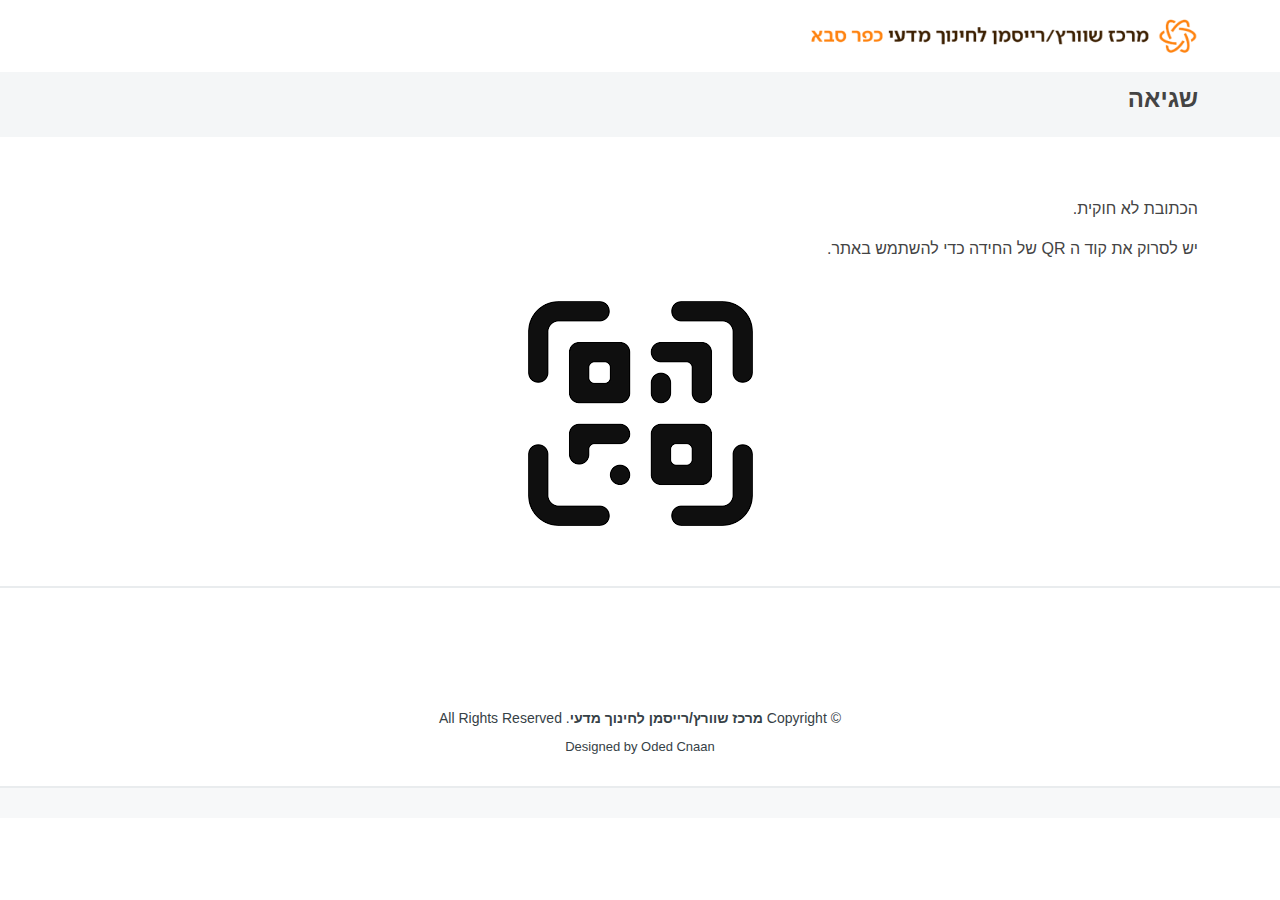
<file: index.html>
<!DOCTYPE html>
<html lang="he">

<head>
  <meta charset="utf-8">
  <meta content="width=device-width, initial-scale=1.0" name="viewport">

  <title>מחפשים את המטמון - תלמידים</title>
  <meta content="" name="description">
  <meta content="" name="keywords">

  <!-- Favicons -->
  <link href="assets/img/favicon.png" rel="icon">
  <link href="assets/img/apple-touch-icon.png" rel="apple-touch-icon">

  <!-- Google Fonts -->
  <link href="https://fonts.googleapis.com/css?family=Open+Sans:300,300i,400,400i,600,600i,700,700i|Raleway:300,300i,400,400i,500,500i,600,600i,700,700i|Poppins:300,300i,400,400i,500,500i,600,600i,700,700i" rel="stylesheet">

  <!-- Vendor CSS Files -->
  <link href="assets/vendor/aos/aos.css" rel="stylesheet">
  <link href="assets/vendor/bootstrap/css/bootstrap.min.css" rel="stylesheet">
  <link href="assets/vendor/bootstrap-icons/bootstrap-icons.css" rel="stylesheet">
  <link href="assets/vendor/boxicons/css/boxicons.min.css" rel="stylesheet">
  <link href="assets/vendor/glightbox/css/glightbox.min.css" rel="stylesheet">
  <link href="assets/vendor/swiper/swiper-bundle.min.css" rel="stylesheet">

  <!-- Template Main CSS File -->
  <link href="assets/css/style.css" rel="stylesheet">

  <!-- =======================================================
  * Name: Treasure Hunt
  * Updated: Mar 13 2024 with Bootstrap v5.3.3
  * Author: Oded Cnaan
  ======================================================== -->
</head>

<body>

  <!-- ======= Header ======= -->
  <header id="header" class="fixed-top d-flex align-items-center">
    <div class="container d-flex align-items-center">

      <div class="logo me-right">
        <h1><a href="index.html"><img src="assets\img\th\header.png" /></a></h1>
        <!-- Uncomment below if you prefer to use an image logo -->
        <!-- <a href="index.html"><img src="assets/img/logo.png" alt="" class="img-fluid"></a>-->
      </div>

      <nav id="navbar" class="navbar order-last order-lg-0">
        <ul>
          <!--<li><a class="nav-link scrollto active" href="#hero">Home</a></li>
           <li class="dropdown"><a href="#"><span>About</span> <i class="bi bi-chevron-down"></i></a>
            <ul>
              <li><a class="nav-link scrollto" href="#about">About Us</a></li>
              <li><a class="nav-link scrollto" href="#team">Team</a></li>
              <li><a class="nav-link scrollto" href="#testimonials">Testimonials</a></li>
              <li class="dropdown"><a href="#"><span>Deep Drop Down</span> <i class="bi bi-chevron-right"></i></a>
                <ul>
                  <li><a href="#">Deep Drop Down 1</a></li>
                  <li><a href="#">Deep Drop Down 2</a></li>
                  <li><a href="#">Deep Drop Down 3</a></li>
                  <li><a href="#">Deep Drop Down 4</a></li>
                  <li><a href="#">Deep Drop Down 5</a></li>
                </ul>
              </li>
            </ul>
          </li>
          <li><a class="nav-link scrollto" href="#services">Services</a></li>
          <li><a class="nav-link scrollto " href="#portfolio">Portfolio</a></li>
          <li><a class="nav-link scrollto" href="#pricing">Pricing</a></li>
          <li><a class="nav-link scrollto htitle" href="#">מחפשים את המטמון</a></li> -->
        </ul>
        <!-- <i class="bi bi-list mobile-nav-toggle"></i> -->
      </nav><!-- .navbar -->

      <!-- <div class="header-social-links d-flex align-items-center">
        <a href="#" class="twitter"><i class="bi bi-twitter"></i></a>
        <a href="#" class="facebook"><i class="bi bi-facebook"></i></a>
        <a href="#" class="instagram"><i class="bi bi-instagram"></i></a>
        <a href="#" class="linkedin"><i class="bi bi-linkedin"></i></i></a>
      </div> -->

    </div>
  </header><!-- End Header -->

  <!-- ======= Hero Section ======= -->
  <section id="hero">

    <div class="container">
      <div class="row">
        <div class="col-lg-6 pt-5 pt-lg-0 order-2 order-lg-1 d-flex flex-column justify-content-center" data-aos="fade-up">
          <div>
            <h1><span id="teamColor"></span></h1>
            <h2>ענו על החידה שלמטה ובידקו אם הוקטור שקיבלתם נכון לפני שאתם יוצאים לדרך</h2>
            <!-- <a href="#about" class="btn-get-started scrollto">Get Started</a> -->
          </div>
        </div>
        <div class="col-lg-6 order-1 order-lg-2 hero-img" data-aos="fade-left">
          <img src="assets/img/th/treasurehunt.jpg" class="img-fluid" alt="">
        </div>
      </div>
    </div>

  </section><!-- End Hero -->

  <main id="main">

    <!-- ======= About Section ======= -->
    <section id="about" class="about">
      <div class="container" id="aboutContainer">

        <div class="row">
          <div class="col-lg-6 img-center" data-aos="zoom-in">
            <img src="assets/img/about.jpg" class="img-fluid" alt="" id="riddleImg">
          </div>
          <div class="col-lg-6 d-flex flex-column justify-contents-center" data-aos="fade-left">
            <div class="content pt-4 pt-lg-0">
              <h3>חידה מספר <label id="riddleIndex"></label></h3>
              <div id="theRiddle"></div>
            </div>
          </div>
        </div>

      </div>
    </section><!-- End About Section -->

    <!-- ======= Cta Section ======= -->
    <section id="cta" class="cta">
      <div class="container">

        <div class="row" data-aos="zoom-in">
          <div class="col-lg-5 text-center text-lg-start">
            <h3>בידקו אם הוקטור שקיבלתם נכון</h3>
            <div class="checker">
              <form id="checkForm" action="#">
                <input type="hidden" value="" id="rIndex"/>
                <input type="hidden" value="" id="team"/>
                <div class="form-group">
                  <label for="vectorSize">כיתבו את גודל הוקטור שקיבלתם:</label>
                  <input value="" type="number" class="form-control" id="vectorSize" placeholder="גודל הוקטור...">
                </div>
                <div class="form-group">
                  <label for="vectorAngle">כיתבו את הזווית שקיבלתם:</label>
                  <input value="" type="number" class="form-control" id="vectorAngle" placeholder="כיוון הוקטור...">
                </div>
                <br/>
                <div class="form-group">
                  <div class="col-lg-3 cta-btn-container text-center">
                    <button type="submit" class="cta-btn align-middle" id="checker">בדיקה</button>
                  </div>
                </div>
              </form>
            </div>
          </div>
          
          <div class="col-lg-5 text-center text-lg-start">
            <h3>&nbsp;</h3>
            <p><label id="errorMsg" class="errorMsg"></label></p>
            <p><label id="instructions" class="instructions"></label></p>
          </div>
        </div>

      </div>
    </section><!-- End Cta Section -->

    

  </main><!-- End #main -->

  <!-- ======= Footer ======= -->
  <footer id="footer">
    <div class="footer-top">
      <div class="container">
        <div class="row">

          <div class="col-lg-3 col-md-6">
            <div class="footer-info">
              
          </div>

         </div>
      </div>
    </div>

    <div class="container">
      <div class="copyright">
        &copy; Copyright <strong><span>מרכז שוורץ/רייסמן לחינוך מדעי</span></strong>. All Rights Reserved
      </div>
      <div class="credits">
        <!-- All the links in the footer should remain intact. -->
        <!-- You can delete the links only if you purchased the pro version. -->
        <!-- Licensing information: https://bootstrapmade.com/license/ -->
        <!-- Purchase the pro version with working PHP/AJAX contact form: https://bootstrapmade.com/scaffold-bootstrap-metro-style-template/ -->
        Designed by Oded Cnaan
      </div>
    </div>
  </footer><!-- End Footer -->

  <a href="#" class="back-to-top d-flex align-items-center justify-content-center"><i class="bi bi-arrow-up-short"></i></a>

  <!-- Vendor JS Files -->
  <script src="assets/vendor/aos/aos.js"></script>
  <script src="assets/vendor/bootstrap/js/bootstrap.bundle.min.js"></script>
  <script src="assets/vendor/glightbox/js/glightbox.min.js"></script>
  <script src="assets/vendor/isotope-layout/isotope.pkgd.min.js"></script>
  <script src="assets/vendor/swiper/swiper-bundle.min.js"></script>
  <script src="assets/vendor/php-email-form/validate.js"></script>
  <script src="assets/js/treasure.js"></script>
  <script src="assets/js/student.js"></script>
 
  <!-- Template Main JS File -->
  <script src="assets/js/main.js"></script>

</body>

</html>
</file>
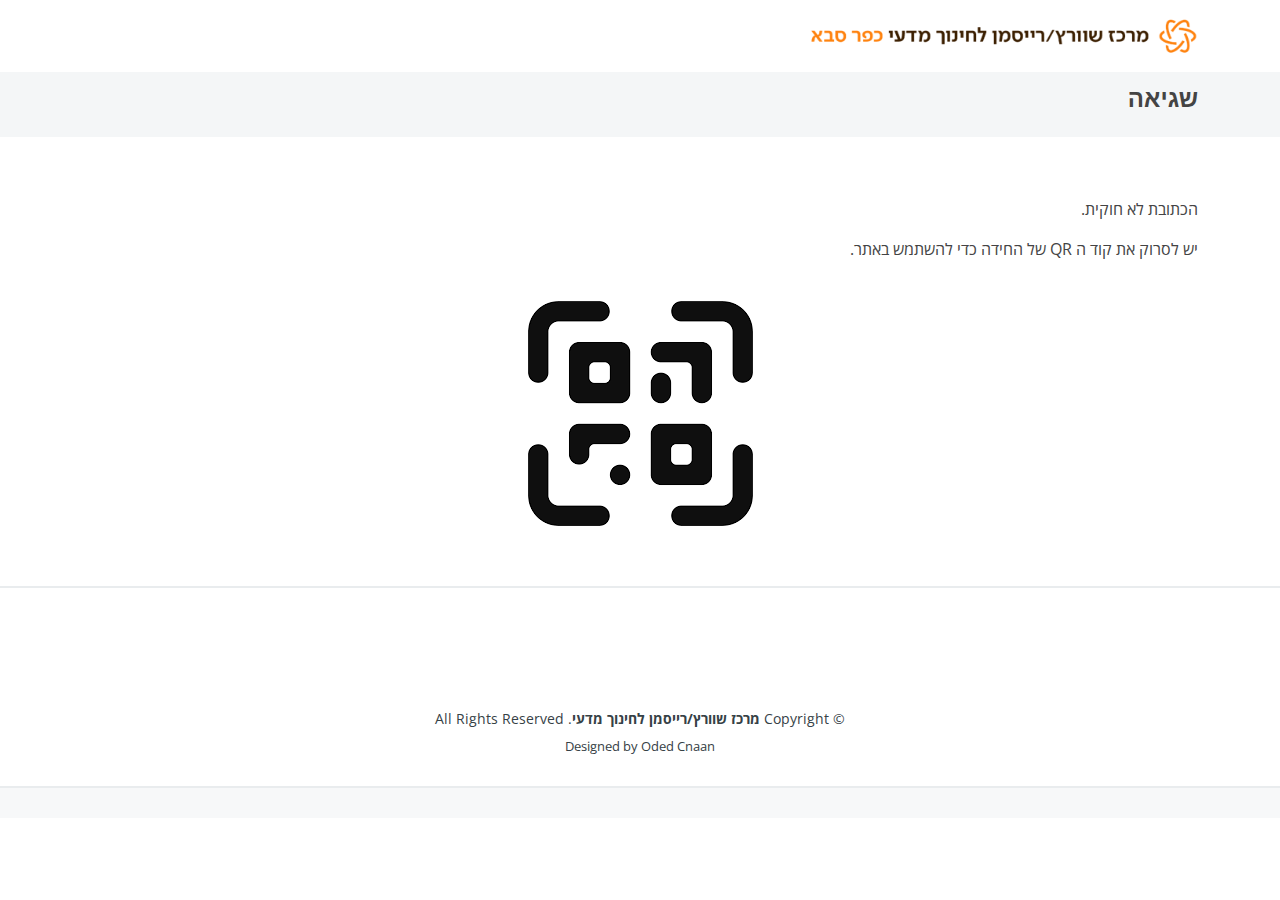
<file: err.html>
<!DOCTYPE html>
<html lang="he">

<head>
  <meta charset="utf-8">
  <meta content="width=device-width, initial-scale=1.0" name="viewport">

  <title>מחפשים את המטמון</title>
  <meta content="" name="description">
  <meta content="" name="keywords">

  <!-- Favicons -->
  <link href="assets/img/favicon.png" rel="icon">
  <link href="assets/img/apple-touch-icon.png" rel="apple-touch-icon">

  <!-- Google Fonts -->
  <link href="https://fonts.googleapis.com/css?family=Open+Sans:300,300i,400,400i,600,600i,700,700i|Raleway:300,300i,400,400i,500,500i,600,600i,700,700i|Poppins:300,300i,400,400i,500,500i,600,600i,700,700i" rel="stylesheet">

  <!-- Vendor CSS Files -->
  <link href="assets/vendor/aos/aos.css" rel="stylesheet">
  <link href="assets/vendor/bootstrap/css/bootstrap.min.css" rel="stylesheet">
  <link href="assets/vendor/bootstrap-icons/bootstrap-icons.css" rel="stylesheet">
  <link href="assets/vendor/boxicons/css/boxicons.min.css" rel="stylesheet">
  <link href="assets/vendor/glightbox/css/glightbox.min.css" rel="stylesheet">
  <link href="assets/vendor/swiper/swiper-bundle.min.css" rel="stylesheet">

  <!-- Template Main CSS File -->
  <link href="assets/css/style.css" rel="stylesheet">

  <!-- =======================================================
  * Name: Treasure Hunt
  * Updated: Mar 13 2024 with Bootstrap v5.3.3
  * Author: Oded Cnaan
  ======================================================== -->
</head>

<body>

  <!-- ======= Header ======= -->
  <header id="header" class="fixed-top d-flex align-items-center">
    <div class="container d-flex align-items-center">

      <div class="logo me-right">
        <h1><a href="#"><img src="assets\img\th\header.png" /></a></h1>
        <!-- Uncomment below if you prefer to use an image logo -->
        <!-- <a href="index.html"><img src="assets/img/logo.png" alt="" class="img-fluid"></a>-->
      </div>

      <nav id="navbar" class="navbar order-last order-lg-0">
        <ul>
          <!--<li><a class="nav-link scrollto active" href="#hero">Home</a></li>
           <li class="dropdown"><a href="#"><span>About</span> <i class="bi bi-chevron-down"></i></a>
            <ul>
              <li><a class="nav-link scrollto" href="#about">About Us</a></li>
              <li><a class="nav-link scrollto" href="#team">Team</a></li>
              <li><a class="nav-link scrollto" href="#testimonials">Testimonials</a></li>
              <li class="dropdown"><a href="#"><span>Deep Drop Down</span> <i class="bi bi-chevron-right"></i></a>
                <ul>
                  <li><a href="#">Deep Drop Down 1</a></li>
                  <li><a href="#">Deep Drop Down 2</a></li>
                  <li><a href="#">Deep Drop Down 3</a></li>
                  <li><a href="#">Deep Drop Down 4</a></li>
                  <li><a href="#">Deep Drop Down 5</a></li>
                </ul>
              </li>
            </ul>
          </li>
          <li><a class="nav-link scrollto" href="#services">Services</a></li>
          <li><a class="nav-link scrollto " href="#portfolio">Portfolio</a></li>
          <li><a class="nav-link scrollto" href="#pricing">Pricing</a></li>
          <li><a class="nav-link scrollto htitle" href="#">מחפשים את המטמון</a></li> -->
        </ul>
        <!-- <i class="bi bi-list mobile-nav-toggle"></i> -->
      </nav><!-- .navbar -->

      <!-- <div class="header-social-links d-flex align-items-center">
        <a href="#" class="twitter"><i class="bi bi-twitter"></i></a>
        <a href="#" class="facebook"><i class="bi bi-facebook"></i></a>
        <a href="#" class="instagram"><i class="bi bi-instagram"></i></a>
        <a href="#" class="linkedin"><i class="bi bi-linkedin"></i></i></a>
      </div> -->

    </div>
  </header><!-- End Header -->

  <main id="main">

    <!-- ======= Breadcrumbs ======= -->
    <section id="breadcrumbs" class="breadcrumbs">
      <div class="container">

        <h2>שגיאה</h2>

      </div>
    </section><!-- End Breadcrumbs -->

    <section class="inner-page">
      <div class="container">
        <p>
          הכתובת לא חוקית.
        </p>
        <P>
          יש לסרוק את קוד ה QR של החידה כדי להשתמש באתר.
        </P>
        <div class="img-center">
          <img src="assets/img/th/qr.png" style="max-width:30%" />
        </div>
      </div>
    </section>

  </main><!-- End #main -->

   <!-- ======= Footer ======= -->
   <footer id="footer">
    <div class="footer-top">
      <div class="container">
        <div class="row">

          <div class="col-lg-3 col-md-6">
            <div class="footer-info">
              
          </div>

        </div>
      </div>
    </div>

    <div class="container">
      <div class="copyright">
        &copy; Copyright <strong><span>מרכז שוורץ/רייסמן לחינוך מדעי</span></strong>. All Rights Reserved
      </div>
      <div class="credits">
        <!-- All the links in the footer should remain intact. -->
        <!-- You can delete the links only if you purchased the pro version. -->
        <!-- Licensing information: https://bootstrapmade.com/license/ -->
        <!-- Purchase the pro version with working PHP/AJAX contact form: https://bootstrapmade.com/scaffold-bootstrap-metro-style-template/ -->
        Designed by Oded Cnaan
      </div>
    </div>
  </footer><!-- End Footer -->

  <a href="#" class="back-to-top d-flex align-items-center justify-content-center"><i class="bi bi-arrow-up-short"></i></a>

  <!-- Vendor JS Files -->
  <script src="assets/vendor/aos/aos.js"></script>
  <script src="assets/vendor/bootstrap/js/bootstrap.bundle.min.js"></script>
  <script src="assets/vendor/glightbox/js/glightbox.min.js"></script>
  <script src="assets/vendor/isotope-layout/isotope.pkgd.min.js"></script>
  <script src="assets/vendor/swiper/swiper-bundle.min.js"></script>
  <script src="assets/vendor/php-email-form/validate.js"></script>

  <!-- Template Main JS File -->
  <script src="assets/js/main.js"></script>

</body>

</html>
</file>
<file: assets/css/style.css>
/**
 * style.css
 * 
 * Written by: Oded Cnaan
 * Date: March 2024
 */

/*--------------------------------------------------------------
# General
--------------------------------------------------------------*/
html, body, div, span, applet, object, iframe, h1, h2, h3, h4, h5, h6, p, blockquote, div
pre, a, abbr, acronym, address, big, cite, code, del, dfn, em, font, ins, kbd, q,
s, samp, small, strike, strong, sub, sup, tt, var, b, u, i, center, dl, dt, dd, ol, ul, li,
figure, header, nav, section, article, aside, footer, figcaption {
  
  direction: rtl;
  text-align: right;
}

body {
  font-family: "Open Sans", sans-serif;
  color: #444444;
}

a {
  color: #009cea;
  text-decoration: none;
}

a:hover {
  color: #1eb4ff;
  text-decoration: none;
}

h1,
h2,
h3,
h4,
h5,
h6 {
  font-family: "Raleway", sans-serif;
}

.me-right {
  margin-left: auto !important;
}

.navbar a.htitle {
  font-size: 22px;
}

input {
  max-width: 200px;
}

.errorMsg {
  color: red;
  font-size: 18px;
}

.instructions {
  font-size: 18px;
  font-weight: bold;
}

.vector {
  font-size: 30px;
}

.final-inst {
  font-size: 18px;
}

.img-center {
    margin-top: 40px;
    display: flex;
    justify-content: center;
    align-items: center;
}

.overlay{
  position: fixed; 
  width: 100%; 
  height: 100%; 
  top: 0px; 
  left: 0px; 
  background-color: #000; 
  opacity: 0.7;
  filter: alpha(opacity = 70) !important;
  display: none;
  z-index: 100;
}

.overlayContent{
  position: fixed; 
  width: 100%;
  top: 100px;
  text-align: center;
  display: none;
  overflow: hidden;
  z-index: 100;
}

.imgBig, .imgSmall{
  cursor: pointer;
}

.imgBig {
  width: 100% !important; 
}
/*--------------------------------------------------------------
# Back to top button
--------------------------------------------------------------*/
.back-to-top {
  position: fixed;
  visibility: hidden;
  opacity: 0;
  right: 15px;
  bottom: 15px;
  z-index: 996;
  background: #009cea;
  width: 40px;
  height: 40px;
  border-radius: 4px;
  transition: all 0.4s;
}

.back-to-top i {
  font-size: 28px;
  color: #fff;
  line-height: 0;
}

.back-to-top:hover {
  background: #14b1ff;
  color: #fff;
}

.back-to-top.active {
  visibility: visible;
  opacity: 1;
}

/*--------------------------------------------------------------
# Disable AOS delay on mobile
--------------------------------------------------------------*/
@media screen and (max-width: 768px) {
  [data-aos-delay] {
    transition-delay: 0 !important;
  }
}

/*--------------------------------------------------------------
# Header
--------------------------------------------------------------*/
#header {
  height: 72px;
  transition: all 0.5s;
  z-index: 997;
  transition: all 0.5s;
  background: #fff;
}

#header.header-scrolled {
  box-shadow: 0px 2px 15px rgba(0, 0, 0, 0.1);
}

#header .logo h1 {
  font-size: 28px;
  margin: 0;
  line-height: 0;
  font-weight: 600;
  letter-spacing: 1px;
  font-family: "Open Sans", sans-serif;
}

#header .logo h1 a,
#header .logo h1 a:hover {
  color: #576971;
  text-decoration: none;
}

#header .logo img {
  padding: 0;
  margin: 0;
  max-height: 40px;
  width: 100%;
}

/*--------------------------------------------------------------
# Header Social Links
--------------------------------------------------------------*/
.header-social-links {
  margin: 0 0 0 30px;
}

@media (max-width: 768px) {
  .header-social-links {
    margin: 0 15px 0 0;
  }
}

.header-social-links a {
  color: #7b909a;
  display: inline-block;
  line-height: 0px;
  transition: 0.3s;
  padding-left: 10px;
}

.header-social-links a:hover {
  color: #009cea;
}

/*--------------------------------------------------------------
# Navigation Menu
--------------------------------------------------------------*/
/**
* Desktop Navigation 
*/
.navbar {
  padding: 0;
}

.navbar ul {
  margin: 0;
  padding: 0;
  display: flex;
  list-style: none;
  align-items: center;
}

.navbar li {
  position: relative;
}

.navbar a,
.navbar a:focus {
  display: flex;
  align-items: center;
  justify-content: space-between;
  padding: 10px 0 10px 30px;
  font-size: 15px;
  font-family: "Poppins", sans-serif;
  color: #7b909a;
  white-space: nowrap;
  transition: 0.3s;
}

.navbar a i,
.navbar a:focus i {
  font-size: 12px;
  line-height: 0;
  margin-left: 5px;
}

.navbar a:hover,
.navbar .active,
.navbar .active:focus,
.navbar li:hover>a {
  color: #009cea;
}

.navbar .dropdown ul {
  display: block;
  position: absolute;
  left: 14px;
  top: calc(100% + 30px);
  margin: 0;
  padding: 10px 0;
  z-index: 99;
  opacity: 0;
  visibility: hidden;
  background: #fff;
  box-shadow: 0px 0px 30px rgba(127, 137, 161, 0.25);
  transition: 0.3s;
}

.navbar .dropdown ul li {
  min-width: 200px;
}

.navbar .dropdown ul a {
  padding: 10px 20px;
  font-size: 14px;
  color: #003651;
}

.navbar .dropdown ul a i {
  font-size: 12px;
}

.navbar .dropdown ul a:hover,
.navbar .dropdown ul .active:hover,
.navbar .dropdown ul li:hover>a {
  color: #009cea;
}

.navbar .dropdown:hover>ul {
  opacity: 1;
  top: 100%;
  visibility: visible;
}

.navbar .dropdown .dropdown ul {
  top: 0;
  left: calc(100% - 30px);
  visibility: hidden;
}

.navbar .dropdown .dropdown:hover>ul {
  opacity: 1;
  top: 0;
  left: 100%;
  visibility: visible;
}

@media (max-width: 1366px) {
  .navbar .dropdown .dropdown ul {
    left: -90%;
  }

  .navbar .dropdown .dropdown:hover>ul {
    left: -100%;
  }
}

/**
* Mobile Navigation 
*/
.mobile-nav-toggle {
  color: #364146;
  font-size: 28px;
  cursor: pointer;
  display: none;
  line-height: 0;
  transition: 0.5s;
}

.mobile-nav-toggle.bi-x {
  color: #fff;
}

@media (max-width: 991px) {
  .mobile-nav-toggle {
    display: block;
  }

  .navbar ul {
    display: none;
  }
}

.navbar-mobile {
  position: fixed;
  overflow: hidden;
  top: 0;
  right: 0;
  left: 0;
  bottom: 0;
  background: rgba(32, 38, 41, 0.9);
  transition: 0.3s;
  z-index: 999;
}

.navbar-mobile .mobile-nav-toggle {
  position: absolute;
  top: 15px;
  right: 15px;
}

.navbar-mobile ul {
  display: block;
  position: absolute;
  top: 55px;
  right: 15px;
  bottom: 15px;
  left: 15px;
  padding: 10px 0;
  background-color: #fff;
  overflow-y: auto;
  transition: 0.3s;
}

.navbar-mobile a,
.navbar-mobile a:focus {
  padding: 10px 20px;
  font-size: 15px;
  color: #364146;
}

.navbar-mobile a:hover,
.navbar-mobile .active,
.navbar-mobile li:hover>a {
  color: #009cea;
}

.navbar-mobile .getstarted,
.navbar-mobile .getstarted:focus {
  margin: 15px;
}

.navbar-mobile .dropdown ul {
  position: static;
  display: none;
  margin: 10px 20px;
  padding: 10px 0;
  z-index: 99;
  opacity: 1;
  visibility: visible;
  background: #fff;
  box-shadow: 0px 0px 30px rgba(127, 137, 161, 0.25);
}

.navbar-mobile .dropdown ul li {
  min-width: 200px;
}

.navbar-mobile .dropdown ul a {
  padding: 10px 20px;
}

.navbar-mobile .dropdown ul a i {
  font-size: 12px;
}

.navbar-mobile .dropdown ul a:hover,
.navbar-mobile .dropdown ul .active:hover,
.navbar-mobile .dropdown ul li:hover>a {
  color: #009cea;
}

.navbar-mobile .dropdown>.dropdown-active {
  display: block;
}

/*--------------------------------------------------------------
# Hero Section
--------------------------------------------------------------*/
#hero {
  width: 100%;
  background-image: url("../img/hero-bg.png");
  background-repeat: no-repeat;
  background-size: contain;
  background-position: right top;
  margin-top: 70px;
  padding: 60px 0;
}

#hero h1 {
  margin: 0 0 20px 0;
  font-size: 48px;
  font-weight: 700;
  line-height: 56px;
  color: #364146;
}

#hero h2 {
  color: #576971;
  margin-bottom: 30px;
  font-size: 24px;
}

#hero .btn-get-started {
  font-family: "Raleway", sans-serif;
  font-weight: 600;
  font-size: 13px;
  text-transform: uppercase;
  letter-spacing: 1px;
  display: inline-block;
  padding: 12px 28px;
  border-radius: 3px;
  transition: 0.5s;
  color: #fff;
  background: #009cea;
}

#hero .btn-get-started:hover {
  background: #008bd1;
}

#hero .hero-img {
  text-align: center;
}

#hero .hero-img img {
  width: 70%;
}

@media (min-width: 1024px) {
  #hero {
    background-attachment: fixed;
  }
}

@media (max-width: 992px) {
  #hero h1 {
    font-size: 32px;
    line-height: 40px;
  }

  #hero h2 {
    font-size: 20px;
  }
}

/*--------------------------------------------------------------
# Sections General
--------------------------------------------------------------*/
section {
  padding: 60px 0;
  overflow: hidden;
}

.section-bg {
  background-color: #f7f8f9;
}

.section-title {
  text-align: center;
  padding-bottom: 30px;
}

.section-title h2 {
  font-size: 32px;
  font-weight: 400;
  margin-bottom: 20px;
  padding-bottom: 0;
  font-family: "Poppins", sans-serif;
  color: #627680;
}

.section-title p {
  margin-bottom: 0;
}

/*--------------------------------------------------------------
# About
--------------------------------------------------------------*/
.about {
  padding: 0;
  margin-top: 40px;
}

.about .container {
  background-color: #f7f8f9;
  padding: 60px 50px;
}

@media (max-width: 992px) {
  .about .container {
    padding: 30px;
  }
}

.about .content h3 {
  font-weight: 400;
  font-size: 32px;
  color: #364146;
  font-family: "Poppins", sans-serif;
}

.about .content ul {
  list-style: none;
  padding: 0;
}

.about .content ul li {
  padding-bottom: 10px;
}

.about .content ul i {
  font-size: 20px;
  padding-right: 4px;
  color: #212529;
}

.about .content p:last-child {
  margin-bottom: 0;
}

/*--------------------------------------------------------------
# Features
--------------------------------------------------------------*/
.features {
  padding-bottom: 40px;
}

.features .nav-tabs {
  border: 0;
}

.features .nav-link {
  border: 0;
  padding: 20px;
  transition: 0.3s;
  color: #364146;
  transition: 0.3s ease-in-out;
  border-radius: 0;
  border-left: 4px solid #fafbfb;
}

.features .nav-link h4 {
  font-size: 18px;
  font-weight: 600;
  transition: 0.3s ease-in-out;
  color: #576971;
}

.features .nav-link p {
  font-size: 14px;
  margin-bottom: 0;
}

.features .nav-link:hover {
  background: #fafbfb;
}

.features .nav-link:hover h4 {
  color: #364146;
}

.features .nav-link.active {
  border-radius: 0;
  border: 0;
  border-left: 4px solid #009cea;
  background: #fafbfb;
}

.features .nav-link.active h4 {
  color: #009cea;
}

.features .tab-pane.active {
  animation: slide-down 0.5s ease-out;
}

.features .tab-content {
  text-align: right;
}

@keyframes slide-down {
  0% {
    opacity: 0;
  }

  100% {
    opacity: 1;
  }
}

/*--------------------------------------------------------------
# Services
--------------------------------------------------------------*/
.services .icon-box {
  padding: 30px;
  position: relative;
  overflow: hidden;
  margin: 0;
  background: #fff;
  box-shadow: 0 10px 29px 0 rgba(68, 88, 144, 0.1);
  transition: all 0.3s ease-in-out;
  border-radius: 4px;
  text-align: center;
  border-bottom: 3px solid #fff;
}

.services .icon-box:hover {
  transform: translateY(-5px);
}

.services .icon i {
  font-size: 48px;
  line-height: 1;
  margin-bottom: 15px;
}

.services .title {
  font-weight: 700;
  margin-bottom: 15px;
  font-size: 18px;
}

.services .title a {
  color: #111;
}

.services .description {
  font-size: 15px;
  line-height: 28px;
  margin-bottom: 0;
}

.services .icon-box-pink .icon i {
  color: #ff689b;
}

.services .icon-box-pink:hover {
  border-color: #ff689b;
}

.services .icon-box-cyan .icon i {
  color: #3fcdc7;
}

.services .icon-box-cyan:hover {
  border-color: #3fcdc7;
}

.services .icon-box-green .icon i {
  color: #41cf2e;
}

.services .icon-box-green:hover {
  border-color: #41cf2e;
}

.services .icon-box-blue .icon i {
  color: #2282ff;
}

.services .icon-box-blue:hover {
  border-color: #2282ff;
}

/*--------------------------------------------------------------
# Portfolio
--------------------------------------------------------------*/
.portfolio .portfolio-item {
  margin-bottom: 30px;
}

.portfolio #portfolio-flters {
  padding: 0;
  margin: 0 auto 25px auto;
  list-style: none;
  text-align: center;
}

.portfolio #portfolio-flters li {
  cursor: pointer;
  display: inline-block;
  padding: 10px;
  font-size: 15px;
  font-weight: 400;
  line-height: 1;
  text-transform: uppercase;
  color: #444444;
  margin-bottom: 5px;
  transition: all 0.3s ease-in-out;
  font-family: "Poppins", sans-serif;
}

.portfolio #portfolio-flters li:hover,
.portfolio #portfolio-flters li.filter-active {
  color: #009cea;
}

.portfolio #portfolio-flters li:last-child {
  margin-right: 0;
}

.portfolio .portfolio-wrap {
  transition: 0.3s;
  position: relative;
  overflow: hidden;
  z-index: 1;
}

.portfolio .portfolio-wrap::before {
  content: "";
  background: rgba(255, 255, 255, 0.7);
  position: absolute;
  left: 30px;
  right: 30px;
  top: 30px;
  bottom: 30px;
  transition: all ease-in-out 0.3s;
  z-index: 2;
  opacity: 0;
}

.portfolio .portfolio-wrap .portfolio-info {
  opacity: 0;
  position: absolute;
  top: 10%;
  left: 0;
  right: 0;
  text-align: center;
  z-index: 3;
  transition: all ease-in-out 0.3s;
}

.portfolio .portfolio-wrap .portfolio-info h4 {
  font-size: 20px;
  color: #364146;
  font-weight: 600;
}

.portfolio .portfolio-wrap .portfolio-info p {
  color: #364146;
  font-size: 14px;
  text-transform: uppercase;
}

.portfolio .portfolio-wrap .portfolio-links {
  opacity: 0;
  left: 0;
  right: 0;
  bottom: 10%;
  text-align: center;
  z-index: 3;
  position: absolute;
  transition: all ease-in-out 0.3s;
}

.portfolio .portfolio-wrap .portfolio-links a {
  color: #009cea;
  margin: 0 2px;
  font-size: 24px;
  display: inline-block;
  transition: 0.3s;
  background: #eaf8ff;
  border-radius: 50px;
  line-height: 0;
  padding: 6px;
}

.portfolio .portfolio-wrap .portfolio-links a:hover {
  color: #fff;
  background: #009cea;
}

.portfolio .portfolio-wrap:hover::before {
  top: 0;
  left: 0;
  right: 0;
  bottom: 0;
  opacity: 1;
}

.portfolio .portfolio-wrap:hover .portfolio-info {
  opacity: 1;
  top: calc(50% - 48px);
}

.portfolio .portfolio-wrap:hover .portfolio-links {
  opacity: 1;
  bottom: calc(50% - 50px);
}

/*--------------------------------------------------------------
# Portfolio Details
--------------------------------------------------------------*/
.portfolio-details {
  padding-top: 40px;
}

.portfolio-details .portfolio-details-slider img {
  width: 100%;
}

.portfolio-details .portfolio-details-slider .swiper-pagination {
  margin-top: 20px;
  position: relative;
}

.portfolio-details .portfolio-details-slider .swiper-pagination .swiper-pagination-bullet {
  width: 12px;
  height: 12px;
  background-color: #fff;
  opacity: 1;
  border: 1px solid #009cea;
}

.portfolio-details .portfolio-details-slider .swiper-pagination .swiper-pagination-bullet-active {
  background-color: #009cea;
}

.portfolio-details .portfolio-info {
  padding: 30px;
  box-shadow: 0px 0 30px rgba(54, 65, 70, 0.08);
}

.portfolio-details .portfolio-info h3 {
  font-size: 22px;
  font-weight: 700;
  margin-bottom: 20px;
  padding-bottom: 20px;
  border-bottom: 1px solid #eee;
}

.portfolio-details .portfolio-info ul {
  list-style: none;
  padding: 0;
  font-size: 15px;
}

.portfolio-details .portfolio-info ul li+li {
  margin-top: 10px;
}

.portfolio-details .portfolio-description {
  padding-top: 30px;
}

.portfolio-details .portfolio-description h2 {
  font-size: 26px;
  font-weight: 700;
  margin-bottom: 20px;
}

.portfolio-details .portfolio-description p {
  padding: 0;
}

/*--------------------------------------------------------------
# Cta
--------------------------------------------------------------*/
.cta {
  /* background: linear-gradient(rgba(255, 255, 255, 0.8), rgba(255, 255, 255, 0.8)), url("../img/cta-bg.jpg") center center; */
  background: linear-gradient(rgba(255, 255, 255, 0.8), rgba(255, 255, 255, 0.8));
  background-size: cover;
  padding: 80px 0;
}

.cta h3 {
  color: #364146;
  font-size: 28px;
  font-weight: 700;
}

.cta p {
  color: #576971;
}

.cta .cta-btn {
  font-family: "Raleway", sans-serif;
  font-weight: 500;
  font-size: 15px;
  letter-spacing: 1px;
  display: inline-block;
  padding: 10px 30px;
  border-radius: 4px;
  transition: 0.5s;
  margin: 10px;
  color: #fff;
  background: #009cea;
  border: 0;
}

.cta .cta-btn:active {
  background-color: #008bd1;
  box-shadow: 2px 2px #666;
  transform: translate(2px, 2px);
}

.cta .cta-btn:hover {
  background: #008bd1;
}

@media (min-width: 1024px) {
  .cta {
    background-attachment: fixed;
  }
}

@media (min-width: 769px) {
  .cta .cta-btn-container {
    display: flex;
    align-items: center;
    justify-content: flex-end;
  }
}

/*--------------------------------------------------------------
# Testimonials
--------------------------------------------------------------*/
.testimonials .testimonials-carousel,
.testimonials .testimonials-slider {
  overflow: hidden;
}

.testimonials .testimonial-item {
  box-sizing: content-box;
  min-height: 320px;
}

.testimonials .testimonial-item .testimonial-img {
  width: 90px;
  border-radius: 50%;
  margin: -40px 0 0 40px;
  position: relative;
  z-index: 2;
  border: 6px solid #fff;
}

.testimonials .testimonial-item h3 {
  font-size: 18px;
  font-weight: bold;
  margin: 10px 0 5px 45px;
  color: #111;
}

.testimonials .testimonial-item h4 {
  font-size: 20px;
  color: #000000;
  direction: ltr;
  margin: 0 0 0 45px;
}

.testimonials .testimonial-item .quote-icon-left,
.testimonials .testimonial-item .quote-icon-right {
  color: #d8dee1;
  font-size: 26px;
}

.testimonials .testimonial-item .quote-icon-left {
  display: inline-block;
  left: -5px;
  position: relative;
}

.testimonials .testimonial-item .quote-icon-right {
  display: inline-block;
  right: -5px;
  position: relative;
  top: 10px;
}

.testimonials .testimonial-item p {
  font-style: italic;
  margin: 0 15px 0 15px;
  padding: 20px 20px 60px 20px;
  background: #f4f6f7;
  position: relative;
  border-radius: 6px;
  position: relative;
  z-index: 1;
}

.testimonials .swiper-pagination {
  margin-top: 20px;
  position: relative;
}

.testimonials .swiper-pagination .swiper-pagination-bullet {
  width: 12px;
  height: 12px;
  background-color: #fff;
  opacity: 1;
  border: 1px solid #009cea;
}

.testimonials .swiper-pagination .swiper-pagination-bullet-active {
  background-color: #009cea;
}

/*--------------------------------------------------------------
# Team
--------------------------------------------------------------*/
.team {
  background: url("../img/team-bg.jpg") center center no-repeat;
  background-size: cover;
  padding: 60px 0;
  position: relative;
}

.team::before {
  content: "";
  position: absolute;
  left: 0;
  right: 0;
  top: 0;
  bottom: 0;
  background: rgba(255, 255, 255, 0.75);
  z-index: 9;
}

.team .container {
  position: relative;
  z-index: 10;
}

.team .member {
  text-align: center;
  margin-bottom: 80px;
  position: relative;
}

.team .member .pic {
  overflow: hidden;
}

.team .member .member-info {
  position: absolute;
  top: 85%;
  left: 20px;
  right: 20px;
  background: #fff;
  padding: 20px 0;
  color: #364146;
  box-shadow: 0px 2px 15px rgba(0, 0, 0, 0.1);
  max-height: 95px;
  overflow: hidden;
  transition: max-height 0.5s ease-in-out;
}

.team .member:hover .member-info {
  max-height: 300px;
}

.team .member h4 {
  font-weight: 700;
  margin-bottom: 10px;
  font-size: 16px;
  color: #364146;
  position: relative;
  padding-bottom: 10px;
}

.team .member h4::after {
  content: "";
  position: absolute;
  display: block;
  width: 50px;
  height: 1px;
  background: #b5c1c6;
  bottom: 0;
  left: calc(50% - 25px);
}

.team .member span {
  font-style: italic;
  display: block;
  font-size: 13px;
}

.team .member .social {
  margin-top: 15px;
}

.team .member .social a {
  transition: color 0.3s;
  color: #627680;
}

.team .member .social a:hover {
  color: #009cea;
}

.team .member .social i {
  font-size: 16px;
  margin: 0 2px;
}

@media (max-width: 992px) {
  .team .member {
    margin-bottom: 110px;
  }
}

/*--------------------------------------------------------------
# Clients
--------------------------------------------------------------*/
.clients .clients-wrap {
  border-top: 1px solid #eceff0;
  border-left: 1px solid #eceff0;
}

.clients .client-logo {
  display: flex;
  justify-content: center;
  align-items: center;
  border-right: 1px solid #eceff0;
  border-bottom: 1px solid #eceff0;
  overflow: hidden;
  background: #fff;
  height: 120px;
  padding: 40px;
}

.clients .client-logo img {
  max-width: 50%;
  filter: grayscale(100);
}

.clients .client-logo:hover img {
  filter: none;
  transform: scale(1.1);
}

.clients img {
  transition: all 0.4s ease-in-out;
}

/*--------------------------------------------------------------
# Pricing
--------------------------------------------------------------*/
.pricing .box {
  padding: 20px;
  background: #fff;
  text-align: center;
  border-radius: 4px;
  position: relative;
  overflow: hidden;
  border: 2px solid #e9ecee;
}

.pricing h3 {
  font-weight: 400;
  padding: 20px 15px;
  font-size: 18px;
  font-weight: 400;
  color: #777777;
}

.pricing h4 {
  font-size: 36px;
  color: #009cea;
  font-weight: 600;
  font-family: "Poppins", sans-serif;
  margin-bottom: 20px;
}

.pricing h4 sup {
  font-size: 20px;
  top: -15px;
  left: -3px;
}

.pricing h4 span {
  color: #bababa;
  font-size: 16px;
  font-weight: 300;
}

.pricing ul {
  padding: 0;
  list-style: none;
  color: #444444;
  text-align: center;
  line-height: 20px;
  font-size: 14px;
}

.pricing ul li {
  padding-bottom: 16px;
}

.pricing ul i {
  color: #009cea;
  font-size: 18px;
  padding-right: 4px;
}

.pricing ul .na {
  color: #ccc;
  text-decoration: line-through;
}

.pricing .btn-wrap {
  padding: 20px 15px;
  text-align: center;
}

.pricing .btn-buy {
  background: #009cea;
  display: inline-block;
  padding: 8px 30px;
  border-radius: 4px;
  color: #fff;
  font-size: 13px;
  font-family: "Raleway", sans-serif;
  font-weight: 600;
  text-transform: uppercase;
}

.pricing .featured {
  background: #009cea;
  border-color: #009cea;
}

.pricing .featured h3,
.pricing .featured h4,
.pricing .featured h4 span,
.pricing .featured ul,
.pricing .featured ul .na {
  color: #fff;
}

.pricing .featured .btn-buy {
  background: #fff;
  color: #009cea;
}

.pricing .advanced {
  width: 200px;
  position: absolute;
  top: 18px;
  right: -68px;
  transform: rotate(45deg);
  z-index: 1;
  font-size: 14px;
  padding: 1px 0 3px 0;
  background: #009cea;
  color: #fff;
}

/*--------------------------------------------------------------
# Frequently Asked Questions
--------------------------------------------------------------*/
.faq {
  padding: 60px 0;
}

.faq .faq-list {
  padding: 0;
  list-style: none;
}

.faq .faq-list li {
  border-bottom: 1px solid #e3e7e9;
  margin-bottom: 20px;
  padding-bottom: 20px;
}

.faq .faq-list .question {
  display: block;
  position: relative;
  font-family: #009cea;
  font-size: 18px;
  line-height: 24px;
  font-weight: 400;
  padding-left: 25px;
  cursor: pointer;
  color: #007ab7;
  transition: 0.3s;
}

.faq .faq-list i {
  font-size: 16px;
  position: absolute;
  left: 0;
  top: -2px;
}

.faq .faq-list p {
  margin-bottom: 0;
  padding: 10px 0 0 25px;
}

.faq .faq-list .icon-show {
  display: none;
}

.faq .faq-list .collapsed {
  color: black;
}

.faq .faq-list .collapsed:hover {
  color: #009cea;
}

.faq .faq-list .collapsed .icon-show {
  display: inline-block;
  transition: 0.6s;
}

.faq .faq-list .collapsed .icon-close {
  display: none;
  transition: 0.6s;
}

/*--------------------------------------------------------------
# Contact
--------------------------------------------------------------*/
.contact .info {
  padding: 30px;
  background: #fff;
  width: 100%;
  border: 2px solid #e9ecee;
  border-radius: 4px;
}

.contact .info i {
  font-size: 20px;
  color: #009cea;
  float: left;
  width: 44px;
  height: 44px;
  background: #f2f4f5;
  display: flex;
  justify-content: center;
  align-items: center;
  border-radius: 50px;
  transition: all 0.3s ease-in-out;
}

.contact .info h4 {
  padding: 0 0 0 60px;
  font-size: 20px;
  font-weight: 600;
  margin-bottom: 5px;
  color: #364146;
}

.contact .info p {
  padding: 0 0 10px 60px;
  margin-bottom: 20px;
  font-size: 14px;
  color: #627680;
}

.contact .info .social-links {
  padding-left: 60px;
}

.contact .info .social-links a {
  font-size: 18px;
  display: inline-block;
  background: #333;
  color: #fff;
  line-height: 1;
  padding: 8px 0;
  border-radius: 50%;
  text-align: center;
  width: 36px;
  height: 36px;
  transition: 0.3s;
  margin-right: 10px;
}

.contact .info .social-links a:hover {
  background: #009cea;
  color: #fff;
}

.contact .info .email:hover i,
.contact .info .address:hover i,
.contact .info .phone:hover i {
  background: #009cea;
  color: #fff;
}

.contact .php-email-form {
  width: 100%;
  padding: 30px;
  background: #fff;
  border: 2px solid #e9ecee;
  border-radius: 4px;
}

.contact .php-email-form .form-group {
  padding-bottom: 8px;
}

.contact .php-email-form .error-message {
  display: none;
  color: #fff;
  background: #ed3c0d;
  text-align: left;
  padding: 15px;
  font-weight: 600;
}

.contact .php-email-form .error-message br+br {
  margin-top: 25px;
}

.contact .php-email-form .sent-message {
  display: none;
  color: #fff;
  background: #18d26e;
  text-align: center;
  padding: 15px;
  font-weight: 600;
}

.contact .php-email-form .loading {
  display: none;
  background: #fff;
  text-align: center;
  padding: 15px;
}

.contact .php-email-form .loading:before {
  content: "";
  display: inline-block;
  border-radius: 50%;
  width: 24px;
  height: 24px;
  margin: 0 10px -6px 0;
  border: 3px solid #18d26e;
  border-top-color: #eee;
  animation: animate-loading 1s linear infinite;
}

.contact .php-email-form input,
.contact .php-email-form textarea {
  border-radius: 0;
  box-shadow: none;
  font-size: 14px;
}

.contact .php-email-form input {
  height: 44px;
}

.contact .php-email-form textarea {
  padding: 10px 12px;
}

.contact .php-email-form button[type=submit] {
  background: #009cea;
  border: 0;
  padding: 10px 24px;
  color: #fff;
  transition: 0.4s;
  border-radius: 4px;
}

.contact .php-email-form button[type=submit]:hover {
  background: #1eb4ff;
}

@keyframes animate-loading {
  0% {
    transform: rotate(0deg);
  }

  100% {
    transform: rotate(360deg);
  }
}

/*--------------------------------------------------------------
# Breadcrumbs
--------------------------------------------------------------*/
.breadcrumbs {
  padding: 15px 0;
  background: #f4f6f7;
  min-height: 40px;
  margin-top: 70px;
}

.breadcrumbs h2 {
  font-size: 24px;
  font-weight: 600;
}

.breadcrumbs ol {
  display: flex;
  flex-wrap: wrap;
  list-style: none;
  padding: 0 0 10px 0;
  margin: 0;
  font-size: 14px;
}

.breadcrumbs ol li+li {
  padding-left: 10px;
}

.breadcrumbs ol li+li::before {
  display: inline-block;
  padding-right: 10px;
  color: #4c5c63;
  content: "/";
}

/*--------------------------------------------------------------
# Footer
--------------------------------------------------------------*/
#footer {
  background: #f7f8f9;
  padding: 0 0 30px 0;
  color: #364146;
  font-size: 14px;
}

#footer .footer-top {
  background: #fff;
  padding: 60px 0 30px 0;
  border-top: 2px solid #e9ecee;
  border-bottom: 2px solid #e9ecee;
}

#footer .footer-top .footer-info {
  margin-bottom: 30px;
}

#footer .footer-top .footer-info h3 {
  font-size: 24px;
  margin: 0 0 20px 0;
  padding: 2px 0 2px 0;
  line-height: 1;
  font-weight: 700;
}

#footer .footer-top .footer-info p {
  font-size: 14px;
  line-height: 24px;
  margin-bottom: 0;
  font-family: "Raleway", sans-serif;
  color: #576971;
}

#footer .footer-top .social-links a {
  font-size: 18px;
  display: inline-block;
  background: #e9ecee;
  color: #8a9ca5;
  line-height: 1;
  padding: 8px 0;
  margin-right: 4px;
  border-radius: 50%;
  text-align: center;
  width: 36px;
  height: 36px;
  transition: 0.3s;
}

#footer .footer-top .social-links a:hover {
  background: #009cea;
  color: #fff;
  text-decoration: none;
}

#footer .footer-top h4 {
  font-size: 16px;
  font-weight: 600;
  color: #364146;
  position: relative;
  padding-bottom: 12px;
}

#footer .footer-top .footer-links {
  margin-bottom: 30px;
}

#footer .footer-top .footer-links ul {
  list-style: none;
  padding: 0;
  margin: 0;
}

#footer .footer-top .footer-links ul i {
  padding-right: 2px;
  color: #009cea;
  font-size: 18px;
  line-height: 1;
  margin-left: -5px;
}

#footer .footer-top .footer-links ul li {
  padding: 10px 0;
  display: flex;
  align-items: center;
}

#footer .footer-top .footer-links ul li:first-child {
  padding-top: 0;
}

#footer .footer-top .footer-links ul a {
  color: #576971;
  transition: 0.3s;
  display: inline-block;
  line-height: 1;
}

#footer .footer-top .footer-links ul a:hover {
  color: #009cea;
}

#footer .footer-top .footer-newsletter form {
  margin-top: 30px;
  background: #fff;
  padding: 6px 10px;
  position: relative;
  border-radius: 4px;
  border: 1px solid #e3e7e9;
}

#footer .footer-top .footer-newsletter form input[type=email] {
  border: 0;
  padding: 4px;
  width: calc(100% - 110px);
}

#footer .footer-top .footer-newsletter form input[type=submit] {
  position: absolute;
  top: -1px;
  right: -2px;
  bottom: -1px;
  border: 0;
  background: none;
  font-size: 16px;
  padding: 0 20px;
  background: #009cea;
  color: #fff;
  transition: 0.3s;
  border-radius: 0 4px 4px 0;
}

#footer .footer-top .footer-newsletter form input[type=submit]:hover {
  background: #007ab7;
}

#footer .copyright {
  text-align: center;
  padding-top: 30px;
}

#footer .credits {
  padding-top: 8px;
  text-align: center;
  font-size: 13px;
  color: #364146;
}
</file>
